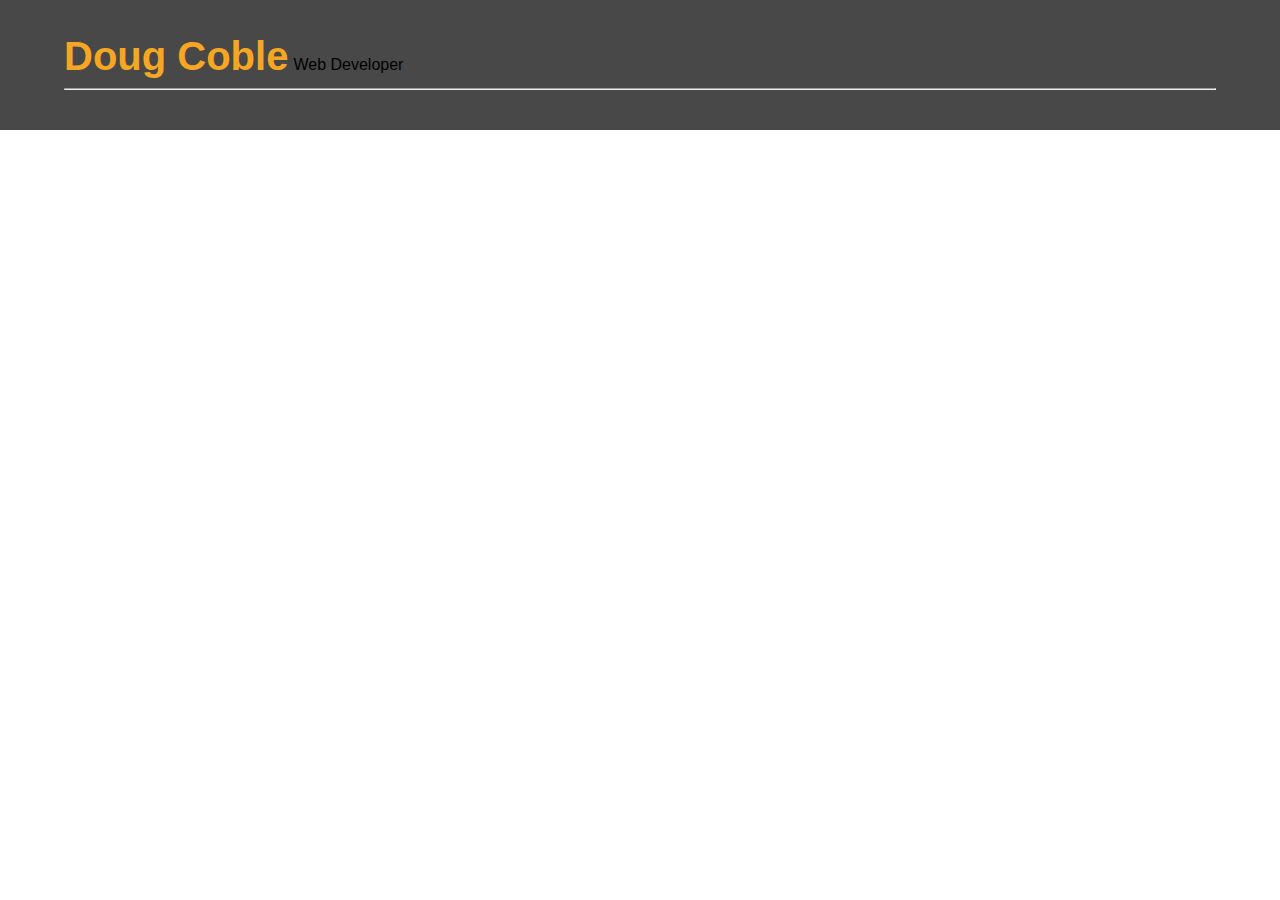
<file: frontend-nanodegree-resume/index.html>
<!DOCTYPE html>
<head>
  <meta charset="utf-8">
  <title>Resume</title>
  <link href="css/style.css" rel="stylesheet">
  <script src="js/jQuery.js"></script>
  <script src="js/helper.js"></script>

  <!--
  Uncomment the <script> tag below when you're ready to add an interactive
  Google Map to your resume!
  -->
<!-- <script type="text/javascript" src="http://maps.googleapis.com/maps/api/js?libraries=places"></script> -->

  <meta name="viewport" content="width=device-width">
</head>
<body>
  <div id="main">
    
    <div id="header" class="center-content clear-fix">
      <ul id="topContacts" class="flex-box"></ul>
    </div>
    <div style="clear: both;"></div>
    <div id="workExperience" class="gray">
      <h2>Work Experience</h2>
    </div>
    <div id="projects">
      <h2>Projects</h2>
    </div>
    <div id="education" class="gray">
      <h2>Education</h2>
    </div>
    <div id="mapDiv">
      <h2>Where I've Lived and Worked</h2>
    </div>
    <div id="lets-connect" class="dark-gray">
      <h2 class="orange center-text">Let's Connect</h2>
        <ul id="footerContacts" class="flex-box">
      </ul>
    </div>
  </div>

  <!--
  The next line tells the browser where to download the JavaScript file you'll be
  writing. In resumeBuilder.js, you'll be writing code that builds the resume
  dynamically when this website, index.html, is opened.
  -->
  <script src="js/resumeBuilder.js"></script>


  <!--
  These scripts are written in JavaScript. You'll be breaking them down as part of
  a quiz. Essentially, the next few lines are checking to see if you have not
  changed each section of the resume. If you have not made any changes to a section
  of the resume, then that part of the resume does not show up. More on this in the
  course.
  -->

  <script type="text/javascript">
    // Notice how all of a sudden there's JavaScript inside this HTML
    // document? You can write JavaScript between <script> tags. At the end of your
    // JavaScript, don't forget the closing script tag with the slash (/).


    // Also, this is a JavaScript style comment. You can comment in JavaScript with:

    //   two slashes for all following characters on a single line, or

    /*
        an opening and closing set of slash asterisks for block comments.
    */


    if(document.getElementsByClassName('flex-item').length === 0) {
      document.getElementById('topContacts').style.display = 'none';
    }
    if(document.getElementsByTagName('h1').length === 0) {
      document.getElementById('header').style.display = 'none';
    }
    if(document.getElementsByClassName('work-entry').length === 0) {
      document.getElementById('workExperience').style.display = 'none';
    }
    if(document.getElementsByClassName('project-entry').length === 0) {
      document.getElementById('projects').style.display = 'none';
    }
    if(document.getElementsByClassName('education-entry').length === 0) {
      document.getElementById('education').style.display = 'none';
    }
    if(document.getElementsByClassName('flex-item').length === 0) {
      document.getElementById('lets-connect').style.display = 'none';
    }
    if(document.getElementById('map') === null) {
      document.getElementById('mapDiv').style.display = 'none';
    }
  </script>
</body>
</html>
</file>
<file: frontend-nanodegree-resume/css/style.css>
body,
div,
ul,
li,
p,
h1,
h2,
h3,
h4,
h5,
h6 {
  padding:0;
  margin:0;
  font-family: "Roboto", sans-serif;
}

.clear-fix {
  overflow: auto;
}

.education-entry,
.work-entry,
.project-entry {
  padding: 0 5%;
}

h1 {
  font-size: 40px;
  color: #f5a623;
  line-height: 48px;
  display: inline;
}

h2 {
  font-weight: bold;
  font-size: 24px;
  color: #999;
  line-height: 29px;
  padding: 10px;
}

h3 {
  font-style: italic;
  font-size: 20px;
  color: #000;
  line-height: 22px;
}

h4 {
  font-weight: bold;
  font-size: 14px;
  color: #4a4a4a;
  line-height: 17px;
}

h2,
h3,
h4,
h5 {
  padding:10px 5%;

}


.date-text {
  font-style: italic;
  font-size: 14px;
  color: #999;
  line-height: 16px;
  float: left;
}

.location-text {
  font-style: italic;
  font-size: 14px;
  color: #999;
  line-height: 16px;
  float: right;

}

p {
  font-size: 14px;
  color: #333;
  line-height: 21px;
}

a {
  color: #1199c3;
  text-decoration: none;
  margin-top: 10px;
  display: block;
}

.welcome-message {
  font-style: italic;
  font-size: 18px;
  color: #f3f3f3;
  line-height: 28px;
}

#skills-h3 {
  color: #f5ae23;
  display: none;
}

.orange {
  background-color: #f5ae23;
}

.orange-text {
  color: #f5ae23;
}

.white-text {
  font-weight: bold;
  color: #fff;
}

.gray {
  background-color: #f3f3f3;
  padding-bottom: 10px;
  clear:both;
}

.dark-gray {
  background-color: #4a4a4a;
}

/* TODO: Replace with image later */
#header {
  background-color: #484848;
}

.flex-box {
  display: -webkit-flex;
  display: flex;
  flex-direction: row;
  flex-wrap: wrap;
  justify-content: space-around;
  padding: 10px;
}

.center-content {
  padding: 2.5% 5%;
}

ul {
  list-style-type: none;
}

.biopic {
  float: left;
  padding: 10px;
  width: 200px;
  display: none;
}

img {
  padding: 10px;
}

span {
  padding: 5px;
}

#lets-connect {
  text-align: center;
}

/* Media queries to handle various device widths */

@media only screen and (max-width: 1024px) {
  #lets-connect {
    margin-top: 5%;
  }
}

@media only screen and (max-width:900px) {
  .biopic {
    width: 175px;
  }
}

@media only screen and (max-width: 750px) {
  #lets-connect {
    margin-top: 10%;
  }
  .biopic {
    width: 150px;
  }
  .welcome-message {
    display: none;
  }
}

#map {
  display: block;
  height: 100%;
  margin: 0 5%;
}

#mapDiv {
  height: 400px;
  width: 100%;
  padding-bottom: 5%;
}

@media only screen and (min-width: 750px) {
  #skills-h3,
  .biopic {
    display: block;
  }
}
</file>
